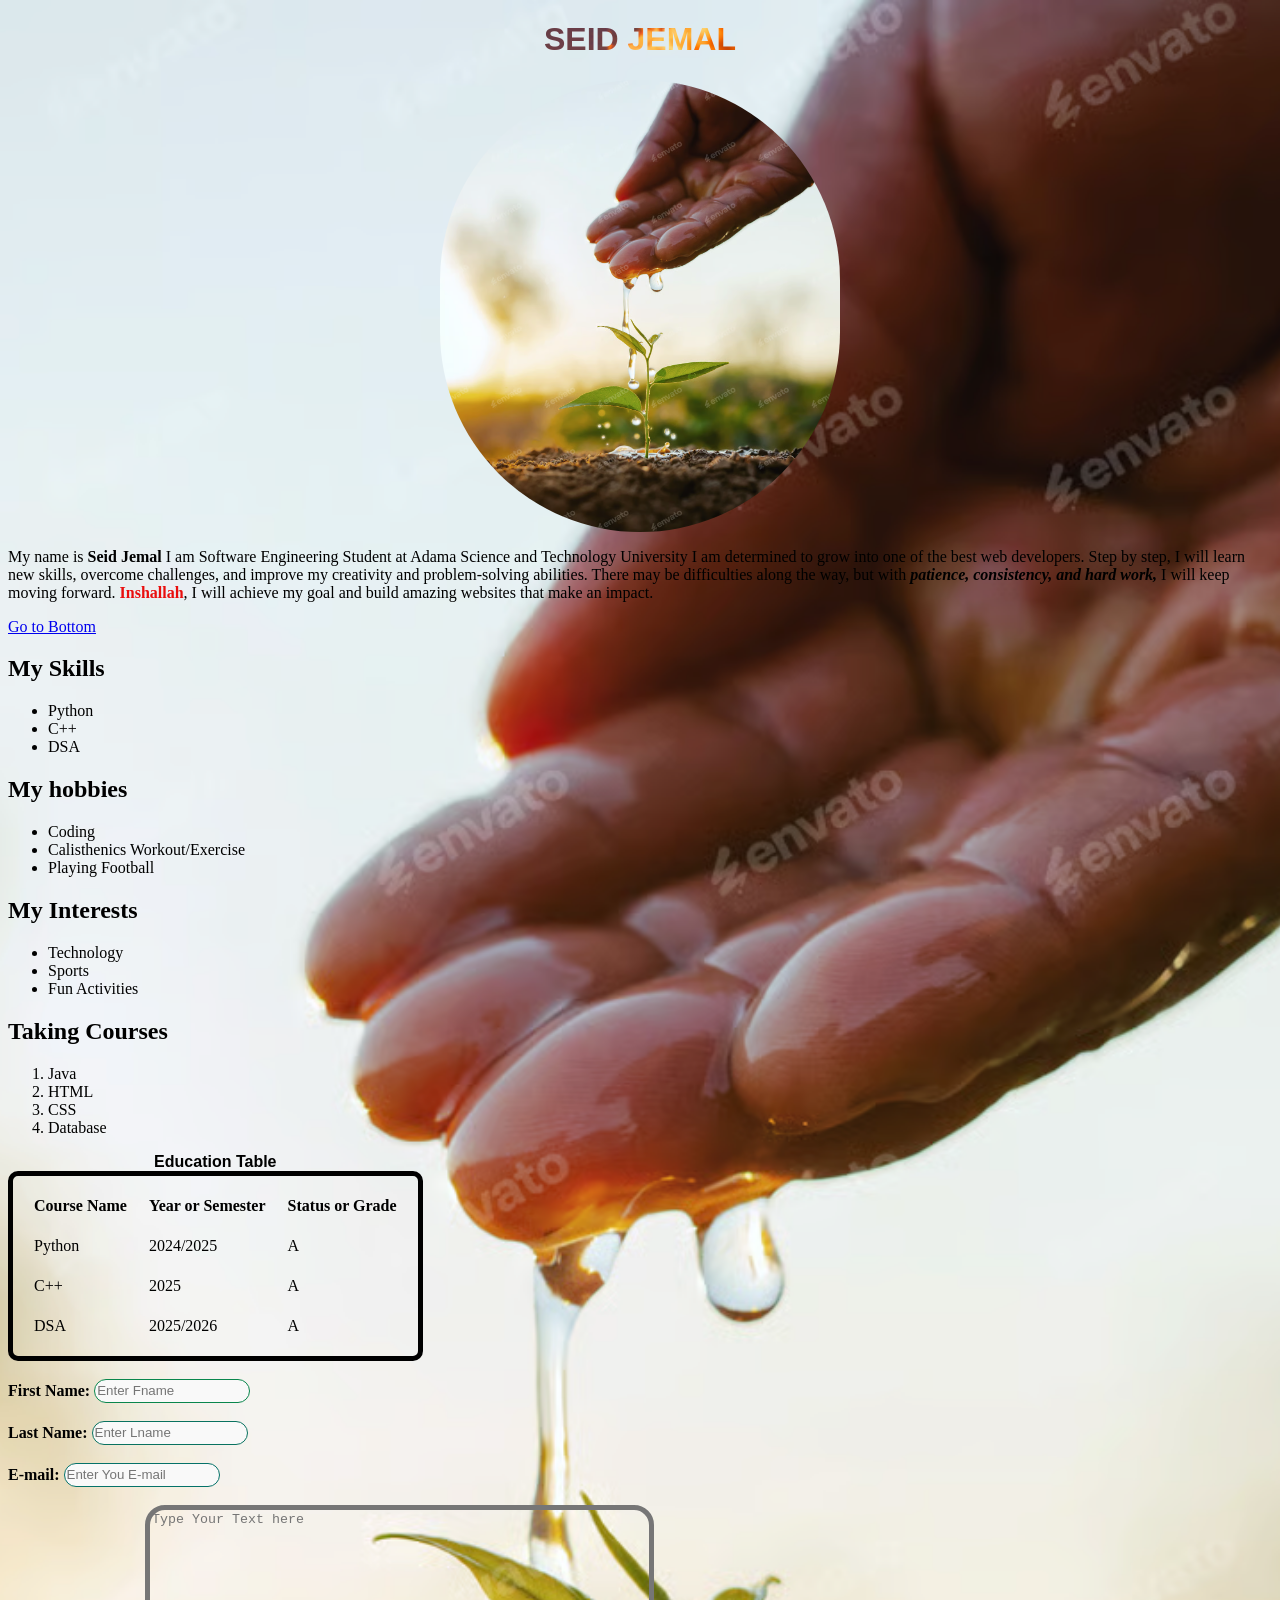
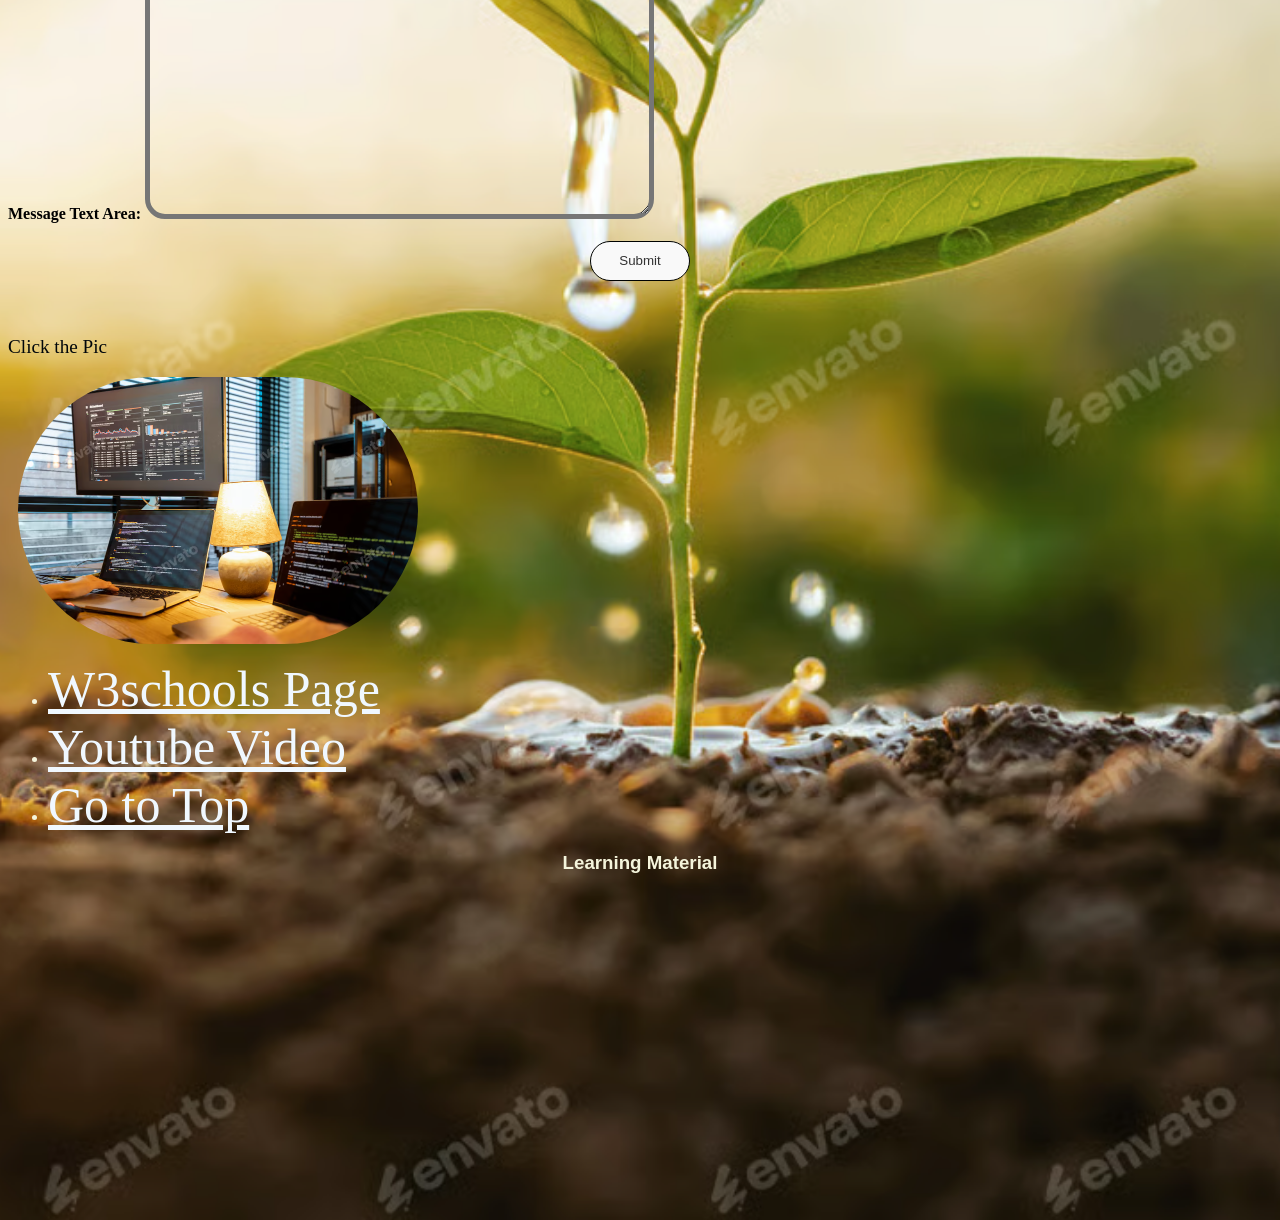
<file: index.html>
<!DOCTYPE html>
<html lang="en">

<head>
    <meta charset="UTF-8">
    <meta name="viewport" content="width=device-width, initial-scale=1.0">
    <title>PROJECT 1</title>
    <style>
        img {
            width: 400px;
            border-radius: 200px;
            display: block;
            margin: auto;
        }

        @keyframes animate {
            to {
                background-position-x: -500px;
            }
        }
    </style>
</head>

<body id="Top"
    style="background-image:url('My1.avif'); background-size:cover; background-repeat: no-repeat; background-position: center;">
    <h1
        style=" text-align: center; background-image: url(My2.avif); background-size: cover;background-clip: text;color: transparent;animation: animate 10s linear infinite;font-family: 'Gill Sans', 'Gill Sans MT', Calibri, 'Trebuchet MS', sans-serif;">
        SEID JEMAL</h1>
    <img src="My1.avif" alt=" hand is watering a small green plant growing from dirt">
    <P>My name is <b>Seid Jemal</b> I am Software Engineering Student at Adama Science and Technology University
        I am determined to grow into one of the best web developers. Step by step, I will learn new skills, overcome
        challenges, and improve my creativity and problem-solving abilities.
        There may be difficulties along the way, but with <b><i>patience, consistency, and hard work,</i></b> I will
        keep moving
        forward. <b style="color: rgb(233, 14, 14);">Inshallah</b>, I will achieve my goal and build amazing websites
        that make an
        impact.</P>
    <a href="#bottom">Go to Bottom</a>
    <h2>My Skills</h2>
    <ul>
        <li>Python</li>
        <li>C++</li>
        <li>DSA</li>
    </ul>
    <h2>My hobbies</h2>
    <ul>
        <li>Coding</li>
        <li>Calisthenics Workout/Exercise</li>
        <li>Playing Football</li>
    </ul>
    <h2>My Interests</h2>
    <ul>
        <li>Technology</li>
        <li>Sports</li>
        <li>Fun Activities</li>
    </ul>
    <h2>Taking Courses</h2>
    <ol>
        <li>Java</li>
        <li>HTML</li>
        <li>CSS</li>
        <li>Database</li>
    </ol>
    <table style="border:5px solid;border-radius: 10px; border-collapse: separate; border-spacing:20px;">
        <caption style="font-family: 'Franklin Gothic Medium', 'Arial Narrow', Arial, sans-serif;">
            <strong>Education Table</strong>
        </caption>
        <tr>
            <th>Course Name</th>
            <th>Year or Semester</th>
            <th>Status or Grade</th>
        </tr>
        <tr>
            <td>Python</td>
            <td>2024/2025</td>
            <td>A</td>
        </tr>
        <tr>
            <td>C++</td>
            <td>2025</td>
            <td>A</td>
        </tr>
        <tr>
            <td>DSA</td>
            <td>2025/2026</td>
            <td>A</td>
        </tr>

    </table>
    <br>
    <form>
        <div>
            <label style="font-weight:bold; ">First Name:</label>
            <input
                style="width: 150px; border-radius: 50px; height: 20px; border:1px solid #09864c;; color:#333; background-color:#f9f9f9;"
                type="text" placeholder="Enter Fname">
            <br>
            <br>
            <label style="font-weight:bold;">Last Name:</label>
            <input
                style="width: 150px; border-radius: 50px; height: 20px; border:1px solid #097260;; color:#333; background-color:#f9f9f9;"
                type="text" placeholder="Enter Lname">
            <br><br>
            <label style="font-weight:bold;">E-mail:</label>
            <input
                style="width: 150px; border-radius: 50px; height: 20px; border:1px solid #057269;; color:#333; background-color:#f9f9f9;"
                type="email" placeholder="Enter You E-mail">
        </div>
        <br>
        <div>
            <label style="font-weight:bold;">Message Text Area:</label>
            <textarea style="background: transparent; border-width: thick; border-radius:20px;" cols=60 rows=20
                placeholder="Type Your Text here"></textarea>
        </div>
        <br>
        <div style="text-align: center;">
            <input
                style="width: 100px;border-width: thick;  border-radius: 50px; height: 40px; border:1px solid #000201;; color:#333; background-color:#f9f9f9; "
                type="submit">
        </div>
    </form>
    <br><br>
    <p style="color: rgb(0, 6, 10); font-size: larger;">Click
        the Pic</p>
    <a href="https://www.freecodecamp.com" target="_blank"><img style="margin-left:  10px;" src="My3.avif"
            alt="Coding Environment"></a>
    <ul>
        <li style="color: beige;"><a style="color: aliceblue; font-size:50px;" href="https://www.w3schools.com"
                target="_blank">W3schools
                Page</a></li>
        <li style="color: beige;"><a style="color: aliceblue;font-size:50px;" id="bottom" href="Youtube.html"
                target="_blank">Youtube
                Video</a></li>
        <li style="color: beige;"><a style="color: aliceblue;font-size:50px;" href="#Top">Go to Top</a></li>
    </ul>
    <h3
        style="text-align: center; color: beige; font-family: 'Gill Sans', 'Gill Sans MT', Calibri, 'Trebuchet MS', sans-serif;">
        Learning Material</h3>
    <div style="text-align: center;">
        <iframe width="560" height="315" src="https://www.youtube.com/embed/qz0aGYrrlhU?si=h1ciQRxfszA6gSuK"
            title="YouTube video player" frameborder="0"
            allow="accelerometer; autoplay; clipboard-write; encrypted-media; gyroscope; picture-in-picture; web-share"
            referrerpolicy="strict-origin-when-cross-origin" allowfullscreen></iframe>
    </div>
</body>

</html>
</file>
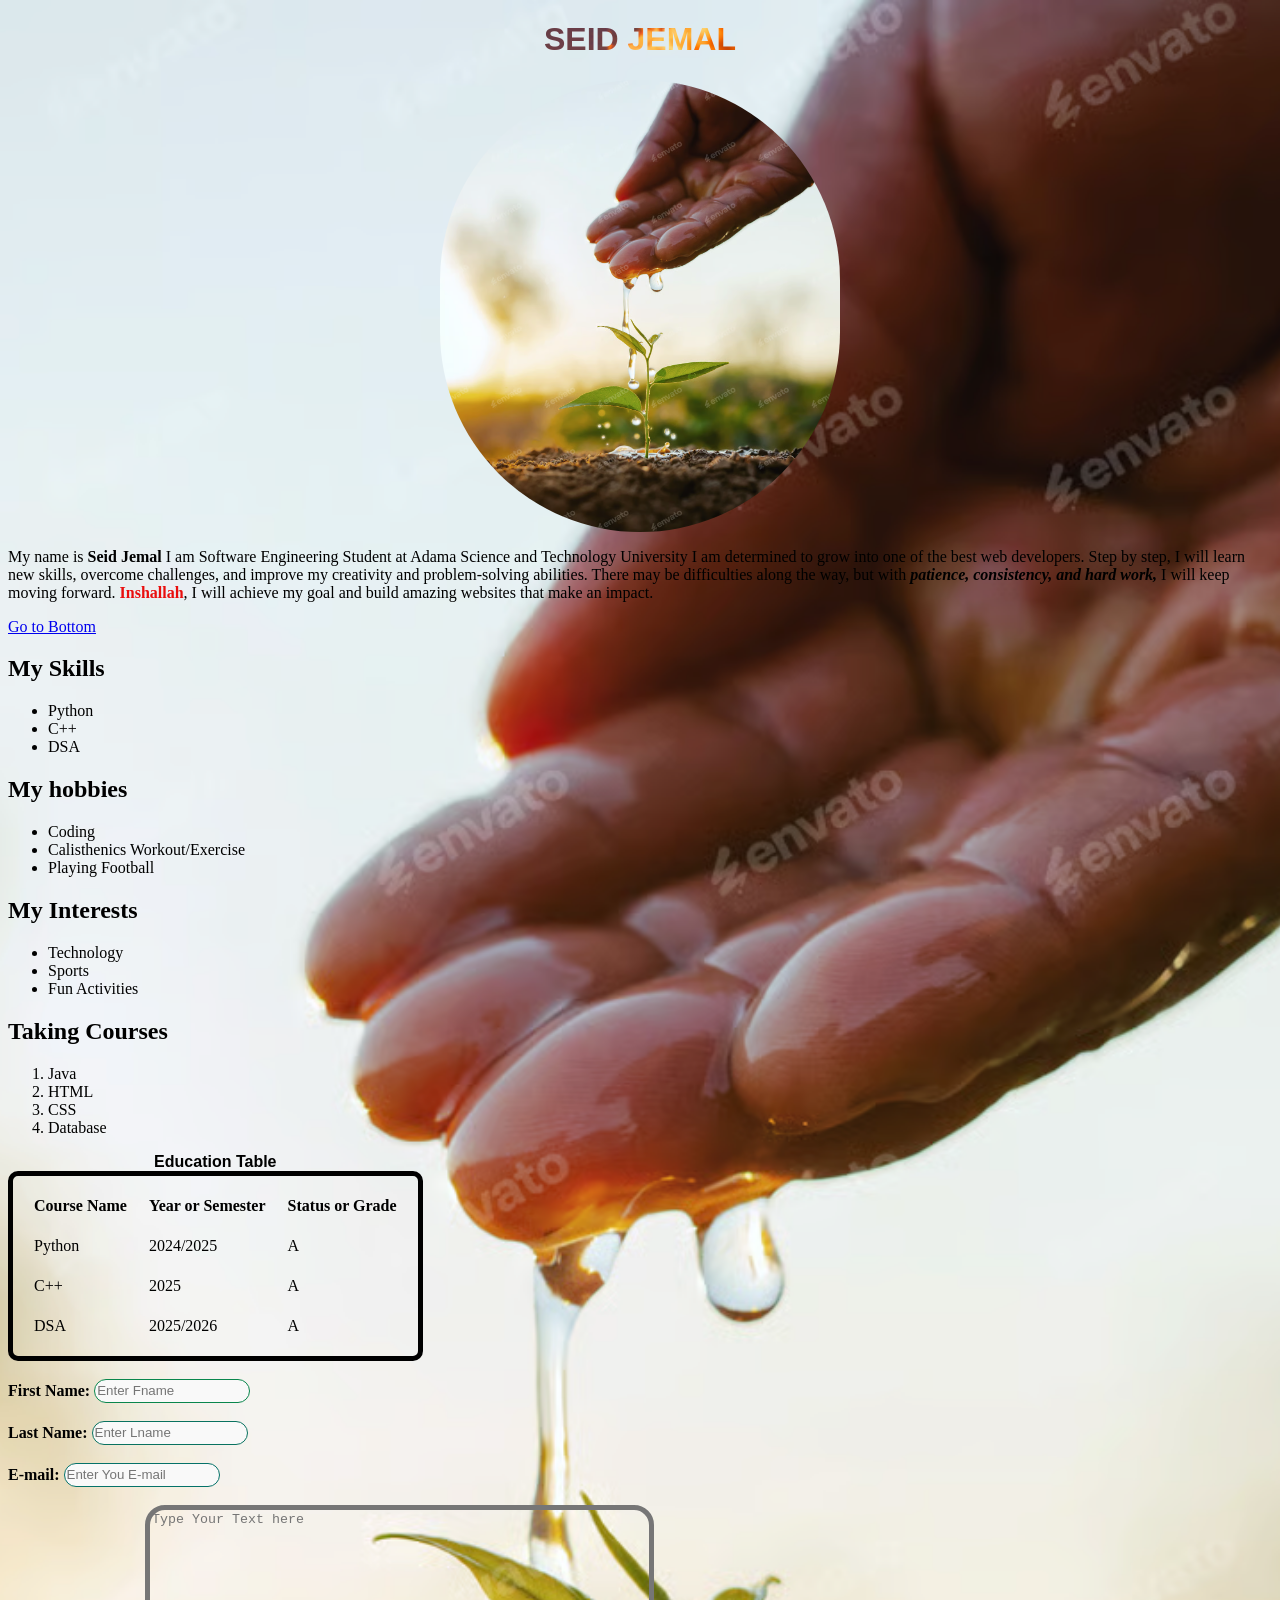
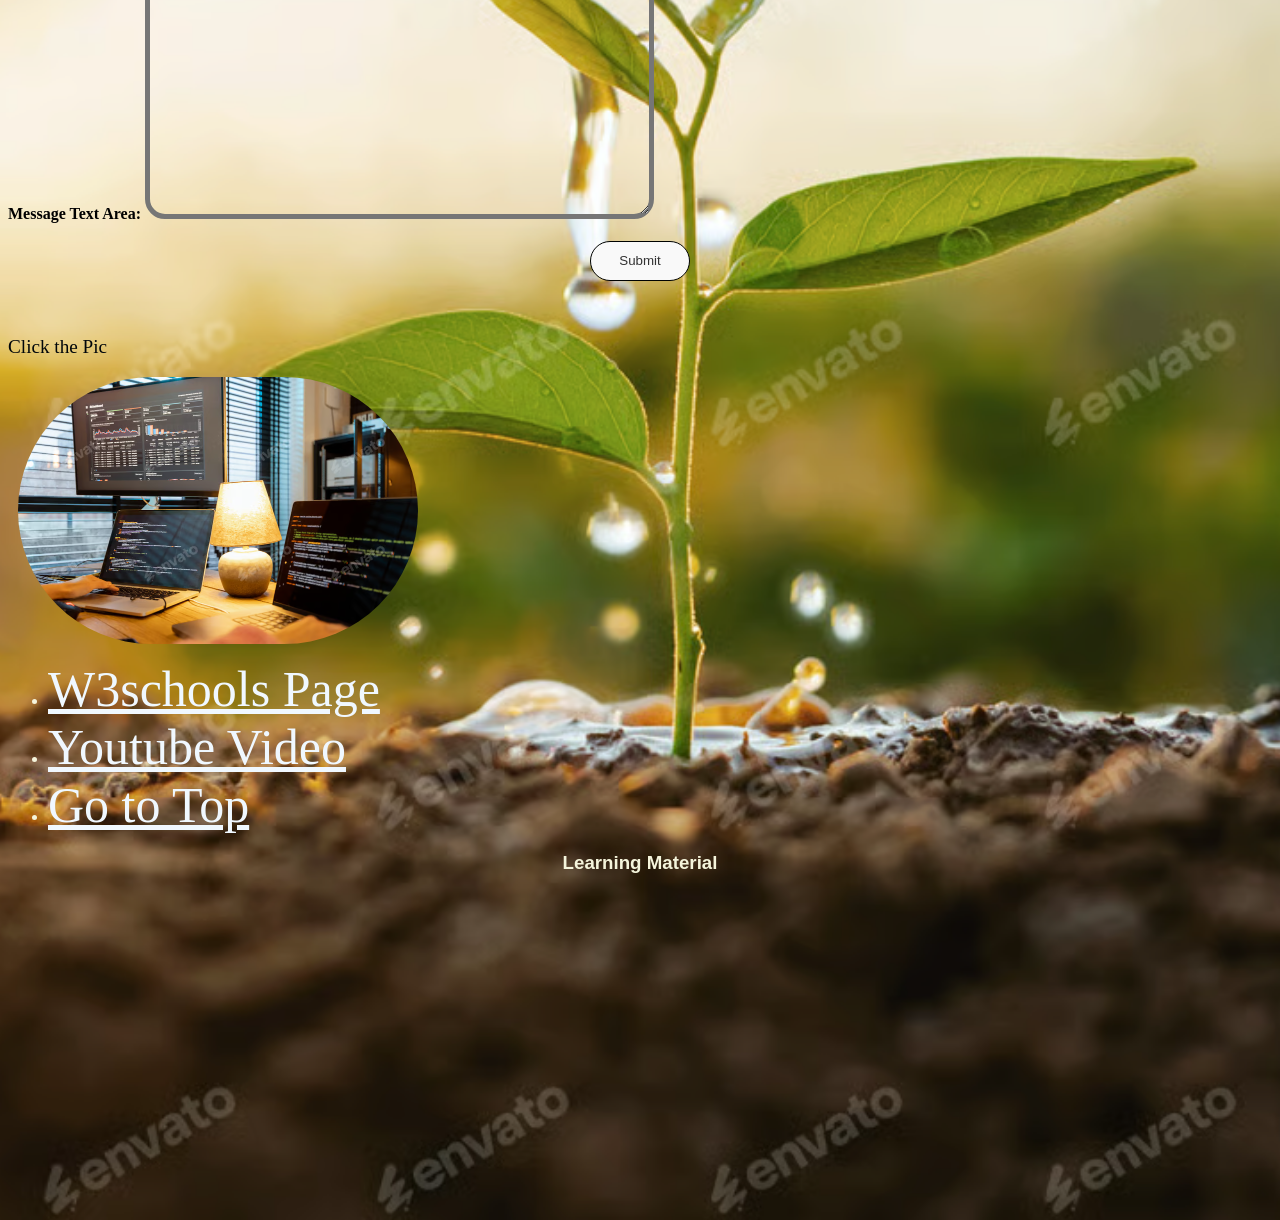
<file: P1/index.html>
<!DOCTYPE html>
<html lang="en">

<head>
    <meta charset="UTF-8">
    <meta name="viewport" content="width=device-width, initial-scale=1.0">
    <title>PROJECT 1</title>
    <style>
        img {
            width: 400px;
            border-radius: 200px;
            display: block;
            margin: auto;
        }

        @keyframes animate {
            to {
                background-position-x: -500px;
            }
        }
    </style>
</head>

<body id="Top"
    style="background-image:url('My1.avif'); background-size:cover; background-repeat: no-repeat; background-position: center;">
    <h1
        style=" text-align: center; background-image: url(My2.avif); background-size: cover;background-clip: text;color: transparent;animation: animate 10s linear infinite;font-family: 'Gill Sans', 'Gill Sans MT', Calibri, 'Trebuchet MS', sans-serif;">
        SEID JEMAL</h1>
    <img src="My1.avif" alt=" hand is watering a small green plant growing from dirt">
    <P>My name is <b>Seid Jemal</b> I am Software Engineering Student at Adama Science and Technology University
        I am determined to grow into one of the best web developers. Step by step, I will learn new skills, overcome
        challenges, and improve my creativity and problem-solving abilities.
        There may be difficulties along the way, but with <b><i>patience, consistency, and hard work,</i></b> I will
        keep moving
        forward. <b style="color: rgb(233, 14, 14);">Inshallah</b>, I will achieve my goal and build amazing websites
        that make an
        impact.</P>
    <a href="#bottom">Go to Bottom</a>
    <h2>My Skills</h2>
    <ul>
        <li>Python</li>
        <li>C++</li>
        <li>DSA</li>
    </ul>
    <h2>My hobbies</h2>
    <ul>
        <li>Coding</li>
        <li>Calisthenics Workout/Exercise</li>
        <li>Playing Football</li>
    </ul>
    <h2>My Interests</h2>
    <ul>
        <li>Technology</li>
        <li>Sports</li>
        <li>Fun Activities</li>
    </ul>
    <h2>Taking Courses</h2>
    <ol>
        <li>Java</li>
        <li>HTML</li>
        <li>CSS</li>
        <li>Database</li>
    </ol>
    <table style="border:5px solid;border-radius: 10px; border-collapse: separate; border-spacing:20px;">
        <caption style="font-family: 'Franklin Gothic Medium', 'Arial Narrow', Arial, sans-serif;">
            <strong>Education Table</strong>
        </caption>
        <tr>
            <th>Course Name</th>
            <th>Year or Semester</th>
            <th>Status or Grade</th>
        </tr>
        <tr>
            <td>Python</td>
            <td>2024/2025</td>
            <td>A</td>
        </tr>
        <tr>
            <td>C++</td>
            <td>2025</td>
            <td>A</td>
        </tr>
        <tr>
            <td>DSA</td>
            <td>2025/2026</td>
            <td>A</td>
        </tr>

    </table>
    <br>
    <form>
        <div>
            <label style="font-weight:bold; ">First Name:</label>
            <input
                style="width: 150px; border-radius: 50px; height: 20px; border:1px solid #09864c;; color:#333; background-color:#f9f9f9;"
                type="text" placeholder="Enter Fname">
            <br>
            <br>
            <label style="font-weight:bold;">Last Name:</label>
            <input
                style="width: 150px; border-radius: 50px; height: 20px; border:1px solid #097260;; color:#333; background-color:#f9f9f9;"
                type="text" placeholder="Enter Lname">
            <br><br>
            <label style="font-weight:bold;">E-mail:</label>
            <input
                style="width: 150px; border-radius: 50px; height: 20px; border:1px solid #057269;; color:#333; background-color:#f9f9f9;"
                type="email" placeholder="Enter You E-mail">
        </div>
        <br>
        <div>
            <label style="font-weight:bold;">Message Text Area:</label>
            <textarea style="background: transparent; border-width: thick; border-radius:20px;" cols=60 rows=20
                placeholder="Type Your Text here"></textarea>
        </div>
        <br>
        <div style="text-align: center;">
            <input
                style="width: 100px;border-width: thick;  border-radius: 50px; height: 40px; border:1px solid #000201;; color:#333; background-color:#f9f9f9; "
                type="submit">
        </div>
    </form>
    <br><br>
    <p style="color: rgb(0, 6, 10); font-size: larger;">Click
        the Pic</p>
    <a href="https://www.freecodecamp.com" target="_blank"><img style="margin-left:  10px;" src="My3.avif"
            alt="Coding Environment"></a>
    <ul>
        <li style="color: beige;"><a style="color: aliceblue; font-size:50px;" href="https://www.w3schools.com"
                target="_blank">W3schools
                Page</a></li>
        <li style="color: beige;"><a style="color: aliceblue;font-size:50px;" id="bottom" href="Youtube.html"
                target="_blank">Youtube
                Video</a></li>
        <li style="color: beige;"><a style="color: aliceblue;font-size:50px;" href="#Top">Go to Top</a></li>
    </ul>
    <h3
        style="text-align: center; color: beige; font-family: 'Gill Sans', 'Gill Sans MT', Calibri, 'Trebuchet MS', sans-serif;">
        Learning Material</h3>
    <div style="text-align: center;">
        <iframe width="560" height="315" src="https://www.youtube.com/embed/qz0aGYrrlhU?si=h1ciQRxfszA6gSuK"
            title="YouTube video player" frameborder="0"
            allow="accelerometer; autoplay; clipboard-write; encrypted-media; gyroscope; picture-in-picture; web-share"
            referrerpolicy="strict-origin-when-cross-origin" allowfullscreen></iframe>
    </div>
</body>

</html>
</file>
